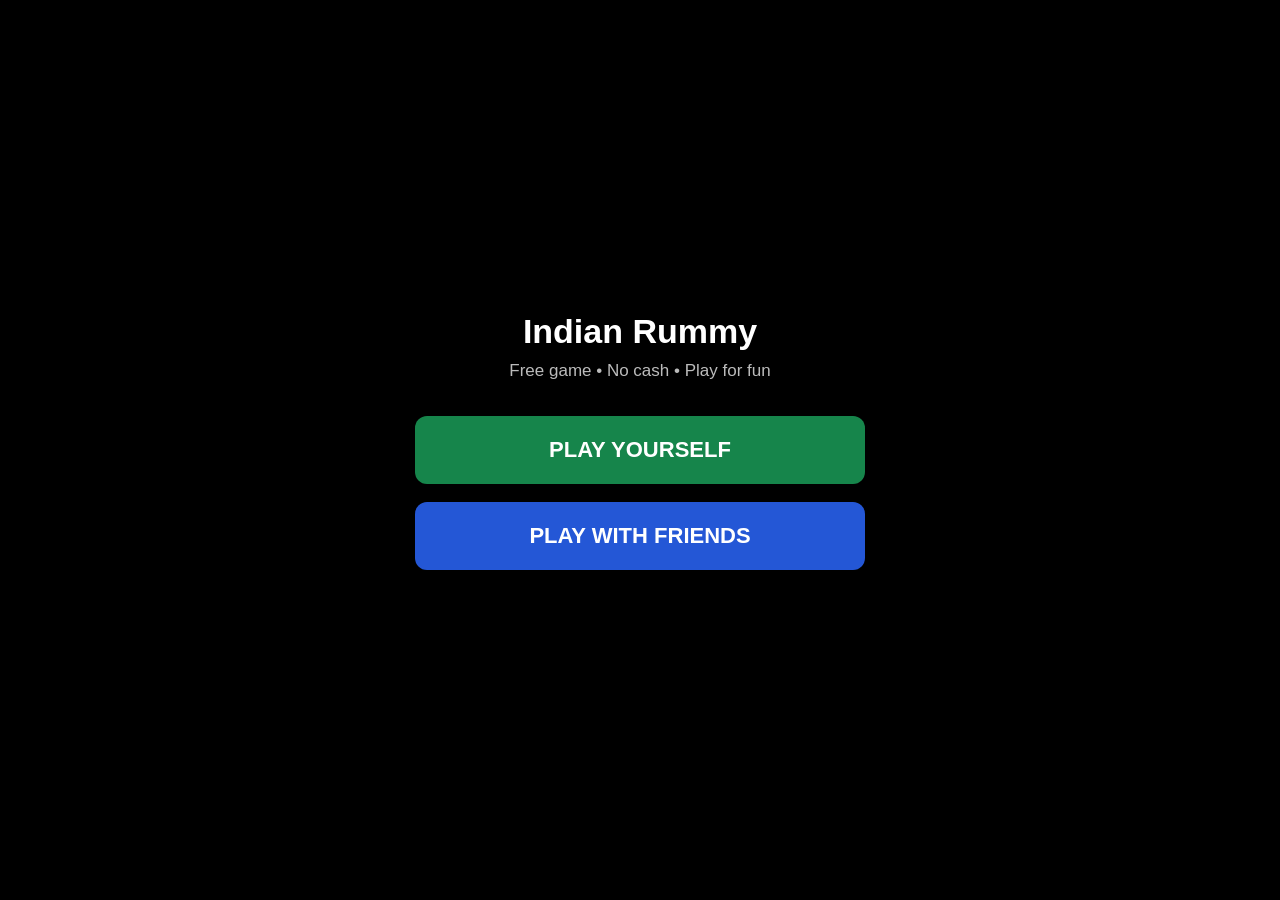
<file: index.html>
<!DOCTYPE html>
<html lang="en">

<head>

    <meta charset="UTF-8">

    <meta
        name="viewport"
        content="width=device-width, initial-scale=1, maximum-scale=1"
    >

    <title>Indian Rummy</title>

    <style>

        * {
            box-sizing: border-box;
        }

        html,
        body {
            margin: 0;
            width: 100%;
            height: 100%;
        }

        body {
            display: flex;
            align-items: center;
            justify-content: center;

            background: #000;

            color: #fff;

            font-family:
                Arial,
                Helvetica,
                sans-serif;
        }

        .home-box {
            width: min(92%, 500px);

            text-align: center;

            padding: 35px 25px;
        }

        .home-title {
            margin-bottom: 10px;

            font-size: 34px;
            font-weight: 900;
        }

        .home-subtitle {
            margin-bottom: 35px;

            font-size: 17px;
            color: #bbb;
        }

        .game-button {
            display: block;

            width: 100%;
            height: 68px;

            margin: 18px 0;

            border: 0;
            border-radius: 12px;

            color: #fff;

            font-size: 22px;
            font-weight: 900;

            cursor: pointer;
        }

        .solo-button {
            background: #16854b;
        }

        .friends-button {
            background: #2457d6;
        }

        .game-button:hover {
            filter: brightness(1.12);
        }

    </style>

</head>

<body>

    <main class="home-box">

        <div class="home-title">
            Indian Rummy
        </div>

        <div class="home-subtitle">
            Free game • No cash • Play for fun
        </div>


        <button
            class="game-button solo-button"
            onclick="location.href='solo.html'"
        >
            PLAY YOURSELF
        </button>


        <button
            class="game-button friends-button"
            onclick="location.href='tablepage.html'"
        >
            PLAY WITH FRIENDS
        </button>

    </main>

</body>

</html>
</file>
